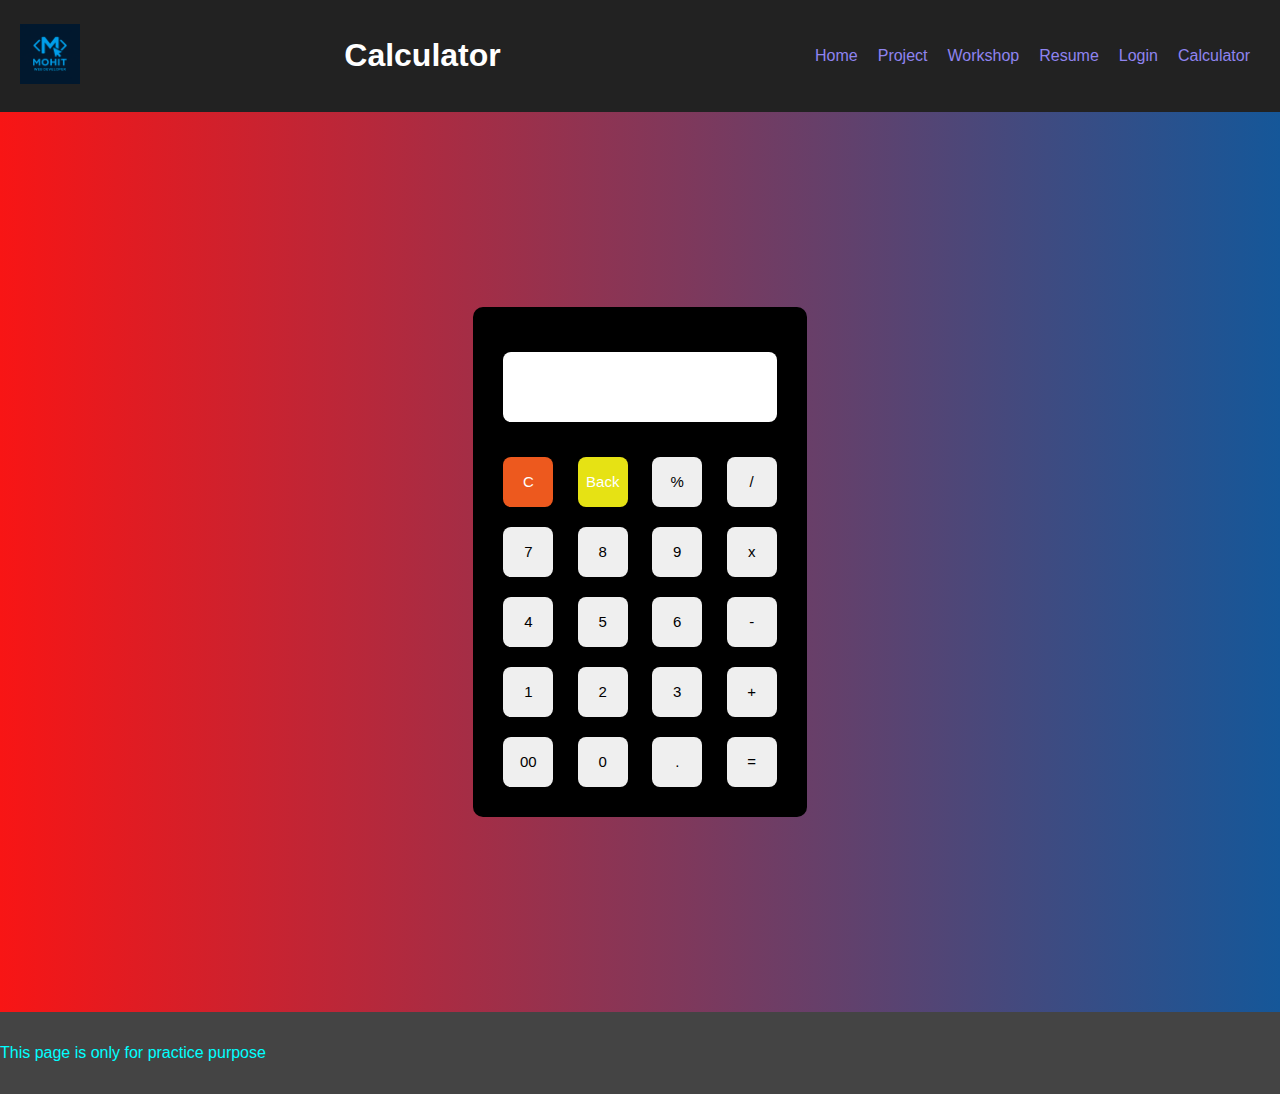
<file: calculator.html>
<!DOCTYPE html>
<html lang="en">
<head>
    <meta charset="UTF-8">
    <meta name="viewport" content="width=device-width, initial-scale=1.0">
    <title>Calculator</title>
    <script>
        function Solve(val) {
    var v = document.getElementById('res');
    v.value += val;
 }
 function Result() {
    var num1 = document.getElementById('res').value;
    try {
       var num2 = eval(num1.replace('x', '*'));
       document.getElementById('res').value = num2;
    } catch {
       document.getElementById('res').value = 'Error';
    }
 }
 function Clear() {
    var inp = document.getElementById('res');
    inp.value = '';
 }
 function Back() {
    var ev = document.getElementById('res');
    ev.value = ev.value.slice(0, -1);
 }
 document.addEventListener('keydown', function (event) {
    const key = event.key;
    const validKeys = '0123456789+-*/.%';
    if (validKeys.includes(key)) {
       Solve(key === '*' ? 'x' : key);
    } else if (key === 'Enter') {
       Result();
    } else if (key === 'Backspace') {
       Back();
    } else if (key.toLowerCase() === 'c') {
       Clear();
    }
 });
    </script>
    <link rel="stylesheet" href="style.css">
    <link rel="stylesheet" href="calculator.css">
</head>
<body>
   <header>
     <div class="top">
                     <DIV class="logo">
                         <img src="https://mohitbasak5351.github.io/html/ChatGPT Image Apr 18, 2025, 01_33_33 AM.png" alt="logo">
                     </DIV>
                     <h1>Calculator</h1>
                     <nav>
                        <div class="option"> 
                            <ul>
                                <li>
                                    <a href="https://mohitbasak5351.github.io/html/home.html">Home</a>
                                </li>
                                <li>
                                    <a href="https://mohitbasak5351.github.io/html/resume.html" target="" rel="noopener noreferrer">Project</a>
                                    
                                </li>
                                <li><a href="https://mohitbasak5351.github.io/html/resume2.html" target="" rel="noopener noreferrer">Workshop</a>
                                </li>
                                <li>  <a href="https://mohitbasak5351.github.io/html/resume3.html" target="" rel="noopener noreferrer">Resume</a>
                                </li>
                                <li><a href="https://mohitbasak5351.github.io/html/login page.html" target="" rel="noopener noreferrer">Login</a>
                                </li>
                                <li>   <a href="https://mohitbasak5351.github.io/html/calculator.html" target="" rel="noopener noreferrer">Calculator</a>
                                </li>
                            </ul>                        
                                                                
                                 </div>
                                </nav>
            
</div>
</header>
   <div id="calc">
      <div id="content">
         <form>
            <div id="output">
               <input type="text" id='res'>
            </div>
            <div class="btn">
               <input type="button" value='C' onclick="Clear()" id="clear">
               <input type="button" value='Back' onclick="Back()" id="backspace">
               <input type="button" value='%' onclick="Solve('%')">
               <input type="button" value='/' onclick="Solve('/')">
               <br>
               <input type="button" value='7' onclick="Solve('7')">
               <input type="button" value='8' onclick="Solve('8')">
               <input type="button" value='9' onclick="Solve('9')">
               <input type="button" value='x' onclick="Solve('*')">
               <br>
               <input type="button" value='4' onclick="Solve('4')">
               <input type="button" value='5' onclick="Solve('5')">
               <input type="button" value='6' onclick="Solve('6')">
               <input type="button" value='-' onclick="Solve('-')">
               <br>
               <input type="button" value='1' onclick="Solve('1')">
               <input type="button" value='2' onclick="Solve('2')">
               <input type="button" value='3' onclick="Solve('3')">
               <input type="button" value='+' onclick="Solve('+')">
               <br>
               <input type="button" value='00' onclick="Solve('00')">
               <input type="button" value='0' onclick="Solve('0')">
               <input type="button" value='.' onclick="Solve('.')">
               <input type="button" value='=' onclick="Result()">
            </div>
         </form>
      </div>
   </div>
   <FOOter>
      <p>This page is only for practice purpose</p>
  </FOOter>
</body>
</html>
</file>
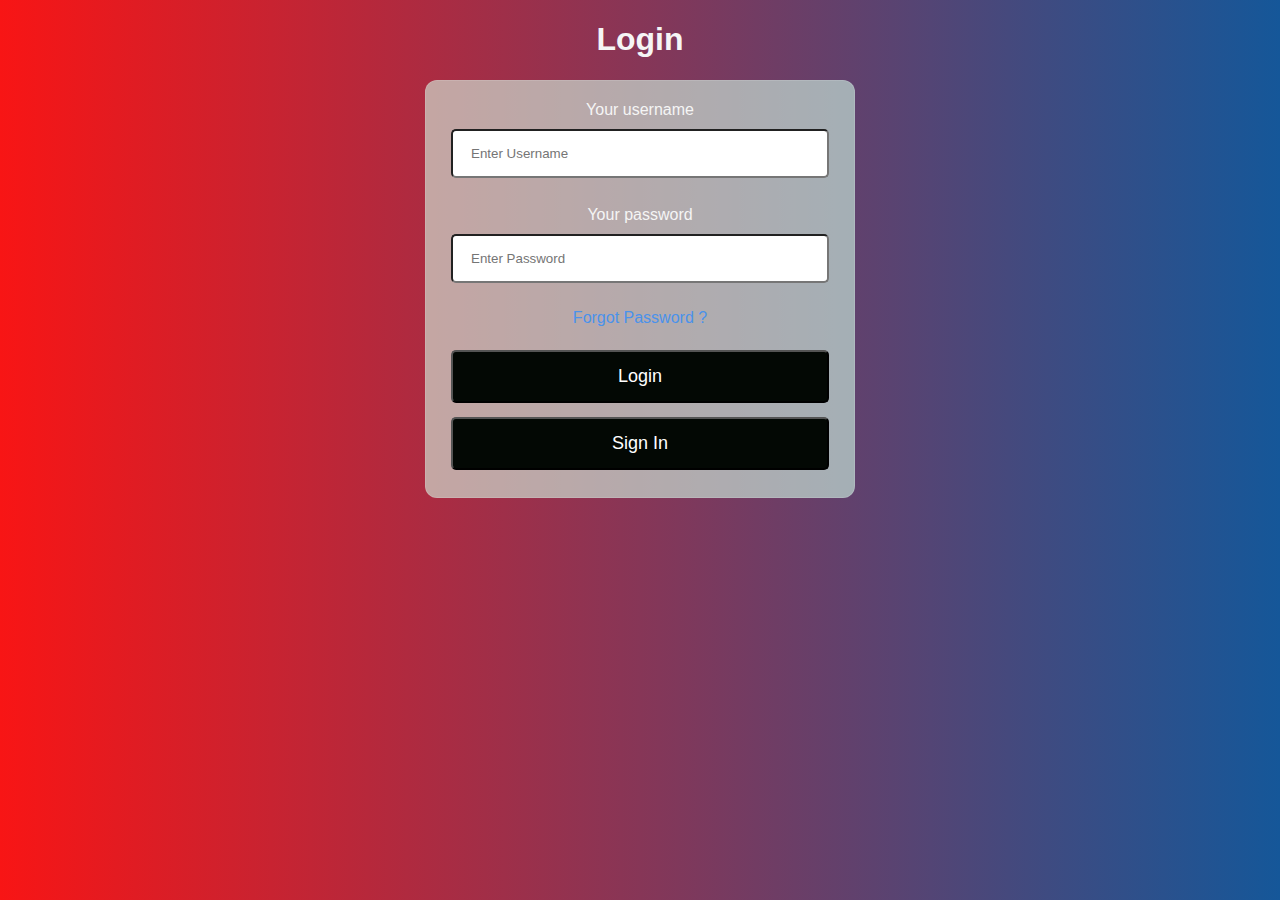
<file: login page.html>
<!DOCTYPE html>
<html lang="en">
<head>
    <meta charset="UTF-8">
    <meta http-equiv="X-UA-Compatible" content="IE=edge">
    <meta name="viewport" content="width=device-width, initial-scale=1.0">
    <title>Login page</title>
    <style>
      body{font-family:sans-serif; 
  background: -webkit-linear-gradient(to right, #155799, #159957);  
  background: linear-gradient(to left, #155799, #f81515); 
  color:whitesmoke;
}


h1{
    text-align: center;
}


form{
    width: 10cm;
    margin: auto;
    color:whitesmoke;
    background-color: rgba(213, 255, 234, 0.582);
    border-radius: 12px;
    border: 1px solid rgba(255, 255, 255, 0.125);
    padding: 20px 25px;
}

input[type=text], input[type=password]{
    width: 100%;
    margin: 10px 0;
    border-radius: 5px;
    padding: 15px 18px;
    box-sizing: border-box;
  }

button {
    background-color: #030804;
    color: white;
    padding: 14px 20px;
    border-radius: 5px;
    margin: 7px 0;
    width: 100%;
    font-size: 18px;
  }

button:hover {
    opacity: 0.6;
    cursor: pointer;
}

.headingsContainer{
    text-align: center;
}

.headingsContainer p{
    color: rgb(241, 13, 13);
}
.mainContainer{
    padding: 16px;
}


.subcontainer{
    display: flex;
    flex-direction: row;
    align-items: center;
    justify-content: space-between;
}

.subcontainer a{
    font-size: 16px;
    margin-bottom: 12px;
}

span.forgotpsd a {
    float: right;
    color: whitesmoke;
    padding-top: 16px;
  }

.forgotpsd a{
    color: rgb(74, 146, 235);
  }
  
.forgotpsd a:link{
    text-decoration: none;
  }

  .register{
    color: white;
    text-align: center;
  }
  
  .register a{
    color: rgb(74, 146, 235);
  }
  
  .register a:link{
    text-decoration: none;
  }
    </style>
</head>
<body><center>
    <h1>Login</h1>
    <form action="">
        <div class="main">
            <label for="username">Your username</label>
            <input type="text" placeholder="Enter Username" name="username" required>
            <br><br>
            <label for="pswrd">Your password</label>
            <input type="password" placeholder="Enter Password" name="pswrd" required>
            <div class="sub">
                <p class="forgotpsd"> <a href="#">Forgot Password ?</a></p>
            </div>
            <button type="submit">Login</button>
            <button type="submit">Sign In</button>

        </div>

    </form>
</center>
</body>
</html>
</file>
<file: style.css>
body{font-family:sans-serif; 
    background: -webkit-linear-gradient(to right, #155799, #159957);  
    background: linear-gradient(to left, #155799, #f81515); 
    color:whitesmoke;
    margin: 0;
          }
          
.top{
    display: flex;
      justify-content: space-between;
      align-items: center;
      max-width: 100%;
      margin: auto;
      padding: 0 20px;
}
.logo img{
    height: 60px;
}

header{
    background-color: #222;
    color: #fff;
    padding: 1rem 0;
}

/* nav .option a button {
    padding: 10px 20px;
    border: none;
    border-radius: 6px;
    background-color: #007BFF;
    color: white;
    cursor: pointer;
  }

  nav .option a button:hover {
    background-color: #0056b3;
  } */

  .Memories {
    text-align: center;
    margin: 2rem 0 1rem 0;
  }

  .Memories h2 {
    font-size: 2rem;
    color: #444;
  }
  .first{
    width: 90%;
    background-color: white;
    padding: 1.5rem;
    border-radius: 10px;
    box-shadow: 0 2px 6px rgba(0,0,0,0.1);
    margin: 30px;
    color: grey;
    align-items: center ;
  }
.content1{
  display: flex;
  align-content: center;
}
.content1 img{

    width: 400px;
    height: 250px;
    margin: 20px;
    border-radius: 10px;
    box-shadow: 0 4px 10px rgba(0,0,0,0.15);}
    

.content1 p {
    line-height: 1.6;
    font-size: 1rem;
    text-align: justify;
    color: rgb(34, 2, 2);
  }
  .first:hover{
    transform: scale(1.1);
  }

/* table{
  padding: 0;
  margin-left: 20px;
}

td{
  padding: 0px 50px 10px 10px;
  margin-left:20px;
  width: 200px;
} */

.paraghaph{
  width: 600px;
}
footer{
 background-color: #444;
 color: aqua;
 padding: 1rem 0; 
}

nav ul{
  display: flex;
}

nav li{
  list-style: none;
  padding: 0px 10px;
}

nav a{
  color: #8f84f0;
  text-decoration: none;
}

/* iframe{
  width: 1200px;
  height: 300px;
} */

.slider {
  width: 500px;
  height: 300px;
  position: relative;
  overflow: hidden;
  margin: auto;
  border-radius: 10px;
  box-shadow: 0 0 10px rgba(0,0,0,0.3);
}

.slides {
  display: flex;
  width: 100%;
  height: 100%;
  transition: 0.5s;
}

.slide {
  width: 100%;
  flex-shrink: 0;
}

.slide img {
  width: 100%;
  height: 100%;
  object-fit: cover;
}

/* Radio buttons */
input[type=radio] {
  display: none;
}

/* Navigation */
.navigation-manual {
  position: absolute;
  width: 100%;
  bottom: 10px;
  display: flex;
  justify-content: center;
}

.manual-btn {
  border: 2px solid #fff;
  padding: 5px;
  border-radius: 50%;
  cursor: pointer;
  margin: 0 5px;
  transition: 0.3s;
}

.manual-btn:hover {
  background: #fff;
}

/* Slide switching */
#radio1:checked ~ .slides {
  transform: translateX(0%);
}

#radio2:checked ~ .slides {
  transform: translateX(-100%);
}

#radio3:checked ~ .slides {
  transform: translateX(-200%);
}

#radio4:checked ~ .slides {
  transform: translateX(-300%);
}
@media only screen and (max-width: 665px){
 .top{
    flex-direction: column;
  }
  .slider{
    max-width: 200px;
  }
  .slides{
    width: 200px;
  }
  .navigation-manual{
    
  }
  .content1{
    display: flex;
    flex-direction: column;
    align-content: center;
  }
.content1 img{
  max-width: 150px;
  max-height: 150px;
  align-self: center;
}
}
</file>
<file: calculator.css>
#calc {
    width: 100%;
    height: 100vh;
    display: flex;
    justify-content: center;
    align-items: center;
}
#content {
    background: #000000;
    padding: 20px;
    border-radius: 10px;

}
#content form input {
    border: 0;
    outline: 0;
    width: 50px;
    height: 50px;
    border-radius: 8px;
    font-size: 15px;
    margin: 10px;
    cursor: pointer;
}
#backspace {
    background-color: rgb(230, 226, 20);
    color: white;
}
#res {
    padding: 10px;
}
#clear {
    background-color: rgb(237, 89, 30);
    color: white;
}
form #output {
    display: flex;
    justify-content: flex-end;
    margin: 15px 0;
}
form #output input {
    text-align: right;
    flex: 1;
    font-size: 25px;
}
</file>
